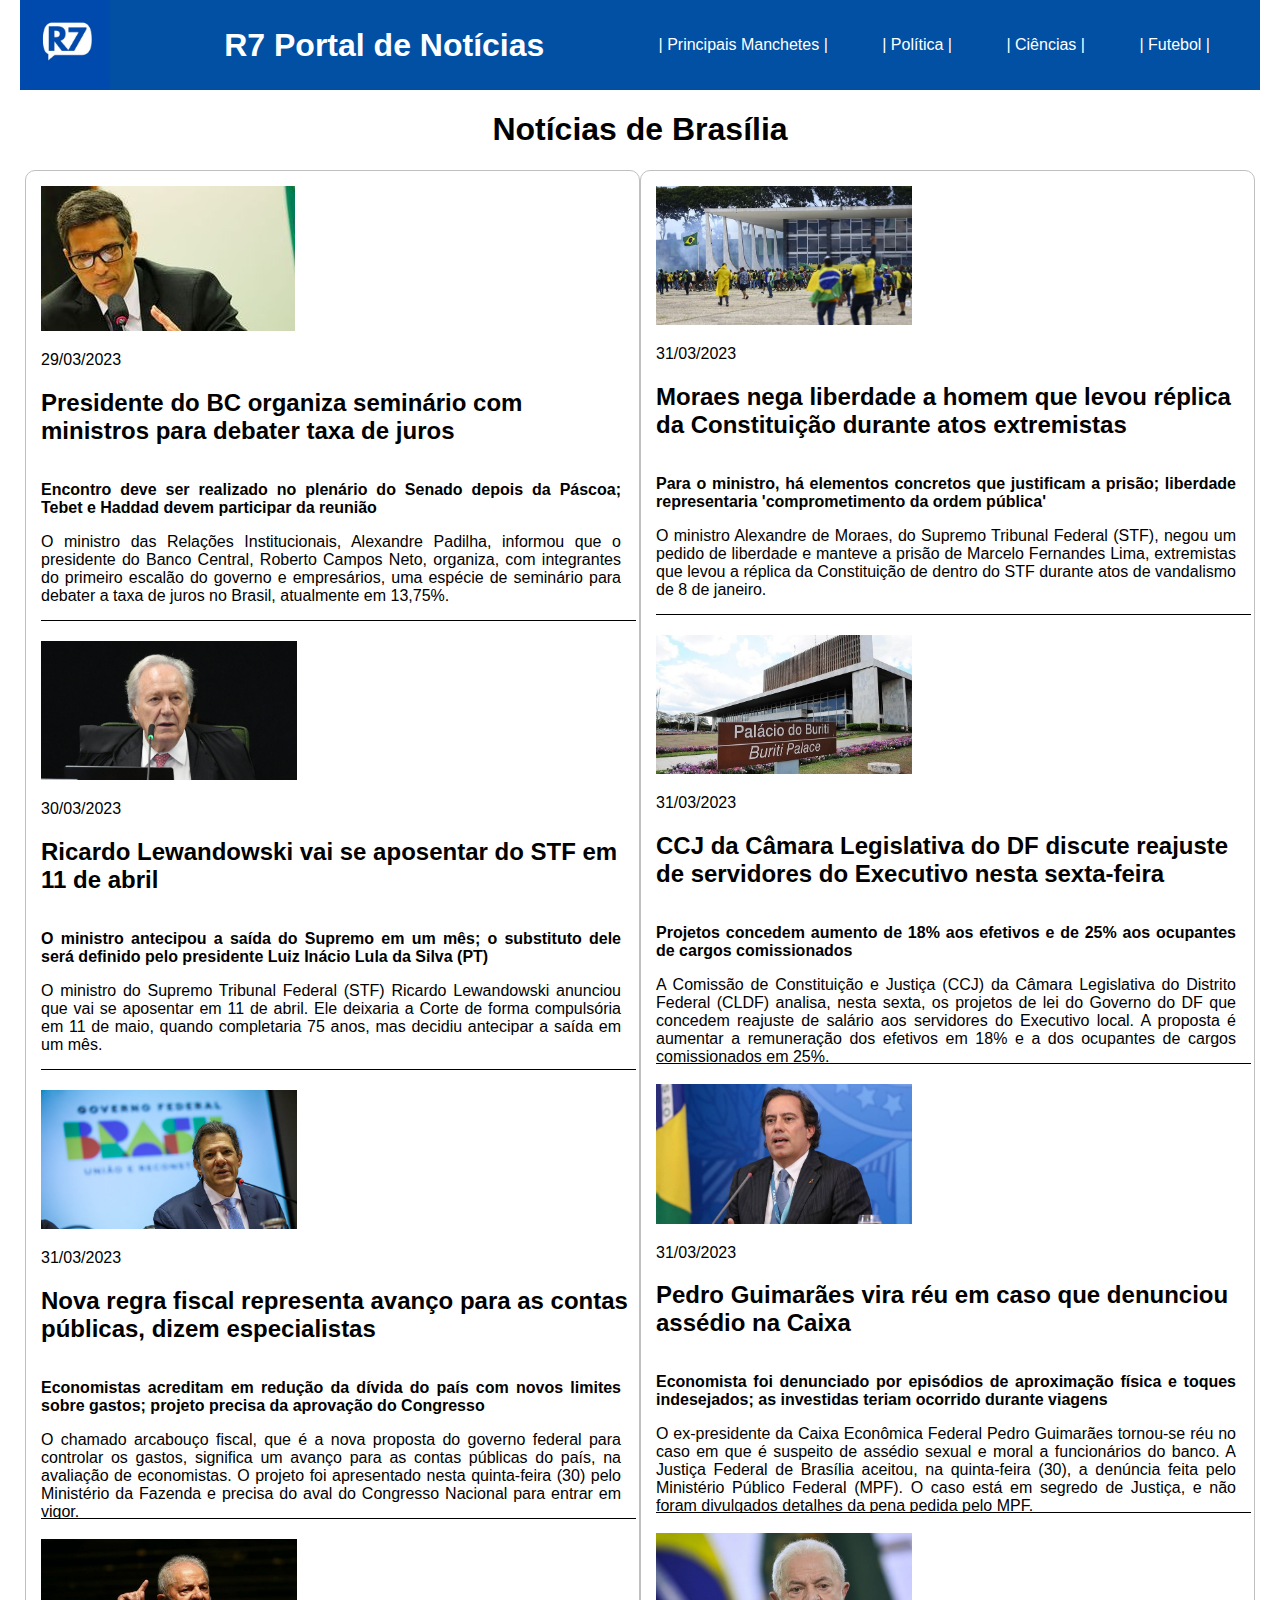
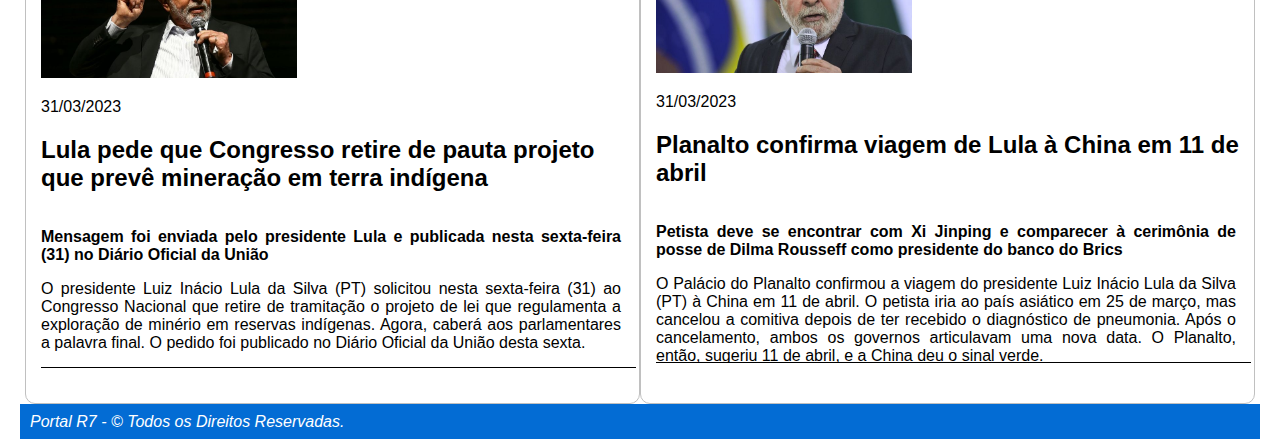
<file: index.html>
<!DOCTYPE html>
<html lang="pt-br">
<head>
    <meta charset="UTF-8">
    <!--meta http-equiv="X-UA-Compatible" content="IE=edge"-->
    <meta name="viewport" content="width=device-width, initial-scale=1.0">
    <title>Portal de Noícias</title>
    <link rel="stylesheet" href="style.css">
</head>
<body>
    
    <header>
        <img src="logoR7.jpg" alt="Logo do Portal de Notícias">
        <h1>R7 Portal de Notícias</h1>
        <nav>
            <a id="nav-opt0" href="#">| Principais Manchetes |</a>
            <a id="nav-opt1" href="#">| Política |</a>
            <a id="nav-opt2" href="#">| Ciências |</a>
            <a id="nav-opt3" href="#">| Futebol |</a>
        </nav>
    </header>

    <main class="container">
        <h1 id="h1-main">Notícias de Brasília</h1>
        <main class="noticias-bsb">
            <section>
                <img src="roberto-campos-neto.jpeg" alt="Foto Presidente BC">
                <p>29/03/2023</p>
                <h2>Presidente do BC organiza seminário com ministros para debater taxa de juros</h2>
                <article>
                    <p><strong>Encontro deve ser realizado no plenário do Senado depois da Páscoa; Tebet e Haddad devem participar da reunião</strong></p>
                    <p>O ministro das Relações Institucionais, Alexandre Padilha, informou que o presidente do Banco Central, Roberto Campos Neto, organiza, com integrantes do primeiro escalão do governo e empresários, uma espécie de seminário para debater a taxa de juros no Brasil, atualmente em 13,75%.</p>
                    <p>A informação de que Campos Neto organiza o seminário foi relatada pelo presidente do Senado, Rodrigo Pacheco (PSD-MG), durante conversa com Luiz Inácio Lula da Silva (PT), nesta terça-feira (28), no Palácio da Alvorada.</p>
                </article>            
            
                <img src="o-ministro-ricardo-lewandowski-do-stf.jpeg" alt="Foto do Ministro do STF - Ricardo Lewandowski">
                <p>30/03/2023</p>
                <h2>Ricardo Lewandowski vai se aposentar do STF em 11 de abril</h2>
                <article>
                <p><strong>O ministro antecipou a saída do Supremo em um mês; o substituto dele será definido pelo presidente Luiz Inácio Lula da Silva (PT)</strong></p>
                <p>O ministro do Supremo Tribunal Federal (STF) Ricardo Lewandowski anunciou que vai se aposentar em 11 de abril. Ele deixaria a Corte de forma compulsória em 11 de maio, quando completaria 75 anos, mas decidiu antecipar a saída em um mês.</p>
                <p>“Essa minha antecipação se deve a compromissos acadêmicos e profissionais que me aguardam. Eu, agora, encerro um ciclo da minha vida e vou iniciar um novo ciclo”, afirmou Lewandowski em entrevista à imprensa.</p>
                </article>

                <img src="o-ministro-da-fazenda-fernando-haddad-durante-anuncio-do-arcabouco-fiscal.jpeg" alt="Foto do Ministro da Fazenda">
                <p>31/03/2023</p>
                <h2>Nova regra fiscal representa avanço para as contas públicas, dizem especialistas</h2>
                <article>
                    <p><strong>Economistas acreditam em redução da dívida do país com novos limites sobre gastos; projeto precisa da aprovação do Congresso</strong></p>
                    <p>O chamado arcabouço fiscal, que é a nova proposta do governo federal para controlar os gastos, significa um avanço para as contas públicas do país, na avaliação de economistas. O projeto foi apresentado nesta quinta-feira (30) pelo Ministério da Fazenda e precisa do aval do Congresso Nacional para entrar em vigor.</p>
                    <p>A medida vai servir, basicamente, para impor limites para a criação de novas despesas por parte do governo federal e impedir que o Executivo gaste mais do que pode e deixe o país no vermelho. Na opinião do presidente da Federação Brasileira de Bancos (Febraban), Isaac Sidney, o programa é positivo.</p>
                </article>

                <img src="presidente-lula.jpeg" alt="Foto Presidente BC">
                <p>31/03/2023</p>
                <h2>Lula pede que Congresso retire de pauta projeto que prevê mineração em terra indígena</h2>
                <article>
                    <p><strong>Mensagem foi enviada pelo presidente Lula e publicada nesta sexta-feira (31) no Diário Oficial da União</strong></p>
                    <p>O presidente Luiz Inácio Lula da Silva (PT) solicitou nesta sexta-feira (31) ao Congresso Nacional que retire de tramitação o projeto de lei que regulamenta a exploração de minério em reservas indígenas. Agora, caberá aos parlamentares a palavra final. O pedido foi publicado no Diário Oficial da União desta sexta.</p>
                    <p>A proposta foi apresentada em 2020 pelo ex-presidente Jair Bolsonaro (PL), que defende a mineração nessas regiões sob a justificativa de que o Brasil pode sofrer com falta de potássio, matéria-prima de fertilizantes. A matéria visa permitir a realização de pesquisa e da lavra de recursos minerais e do aproveitamento dos potenciais de energia hidráulica em terras indígenas.</p>
                </article>
            </section>

            <section>
                <img src="manifestantes-invadem-congresso-palacio-do-planalto-e-stf.jpeg" alt="Foto Extremista Invadem Três Poderes">
                <p>31/03/2023</p>
                <h2>Moraes nega liberdade a homem que levou réplica da Constituição durante atos extremistas</h2>
                <article>
                    <p><strong>Para o ministro, há elementos concretos que justificam a prisão; liberdade representaria 'comprometimento da ordem pública'</strong></p>
                    <p>O ministro Alexandre de Moraes, do Supremo Tribunal Federal (STF), negou um pedido de liberdade e manteve a prisão de Marcelo Fernandes Lima, extremistas que levou a réplica da Constituição de dentro do STF durante atos de vandalismo de 8 de janeiro.</p>
                    <p>No pedido, a defesa alegou que o homem é réu primário, com bons antecedentes, trabalha, tem residência fixa, é pai de cinco filhos, sendo um deles portador de deficiência intelectual.</p>
                </article>
                
                <img src="palacio-do-buriti.jpeg" alt="Foto Palácio do Buriti">
                <p>31/03/2023</p>
                <h2>CCJ da Câmara Legislativa do DF discute reajuste de servidores do Executivo nesta sexta-feira</h2>
                <article>
                    <p><strong>Projetos concedem aumento de 18% aos efetivos e de 25% aos ocupantes de cargos comissionados</strong></p>
                    <p>A Comissão de Constituição e Justiça (CCJ) da Câmara Legislativa do Distrito Federal (CLDF) analisa, nesta sexta, os projetos de lei do Governo do DF que concedem reajuste de salário aos servidores do Executivo local. A proposta é aumentar a remuneração dos efetivos em 18% e a dos ocupantes de cargos comissionados em 25%.</p>
                    <p>Os projetos de lei 237 e 238/2023 chegaram à Câmara nesta quinta-feira (30) e a expectativa de parlamentares é que sejam votados em plenário já na próxima semana.</p>
                </article>

                <img src="divulgacao-pedro-guimaraes.jpeg" alt="Foto Presidente BC">
                <p>31/03/2023</p>
                <h2>Pedro Guimarães vira réu em caso que denunciou assédio na Caixa</h2>
                <article>
                    <p><strong>Economista foi denunciado por episódios de aproximação física e toques indesejados; as investidas teriam ocorrido durante viagens</strong></p>
                    <p>O ex-presidente da Caixa Econômica Federal Pedro Guimarães tornou-se réu no caso em que é suspeito de assédio sexual e moral a funcionários do banco. A Justiça Federal de Brasília aceitou, na quinta-feira (30), a denúncia feita pelo Ministério Público Federal (MPF). O caso está em segredo de Justiça, e não foram divulgados detalhes da pena pedida pelo MPF.</p>
                    <p>Pedro Guimarães esteve na presidência da Caixa por três anos e seis meses e pediu demissão em junho de 2022 depois de se tornar alvo de investigações do MPF e do Tribunal de Contas da União (TCU).</p>
                </article>
                
                <img src="presidente-lula-2803.jpeg" alt="Foto Presidente BC">
                <p>31/03/2023</p>
                <h2>Planalto confirma viagem de Lula à China em 11 de abril</h2>
                <article>
                    <p><strong>Petista deve se encontrar com Xi Jinping e comparecer à cerimônia de posse de Dilma Rousseff como presidente do banco do Brics</strong></p>
                    <p>O Palácio do Planalto confirmou a viagem do presidente Luiz Inácio Lula da Silva (PT) à China em 11 de abril. O petista iria ao país asiático em 25 de março, mas cancelou a comitiva depois de ter recebido o diagnóstico de pneumonia. Após o cancelamento, ambos os governos articulavam uma nova data. O Planalto, então, sugeriu 11 de abril, e a China deu o sinal verde.</p>
                    <p>Desde então, Lula tem despachado do Palácio da Alvorada, residência oficial do presidente. Segundo fontes, o petista deve voltar a trabalhar do Planalto na próxima segunda-feira (3). Ele deve manter agendas similares nessa nova viagem.</p>
                </article>
            </section>
        </main>

        <main class="hidden-futebol">
            <section>
                <img src="ancelotti.jpeg" alt="Foto do Tecnico do Real e Dirigente" title="Foto do Tecnico do Real e Dirigente">
                <p>01/04/2023</p>
                <h2>A CBF depende dos fracassos do Real Madrid para ter Ancelotti. Ele confirmou hoje: quer ficar na Espanha até 2024</h2>
                <article>
                    <p><strong>O treinador italiano não usou de meias-palavras. Quis pôr um fim às especulações de que deseja sair. Mas, se o Real não vencer o Espanhol e a Champions, a situação poderá mudar. </strong></p>
                    <p>Carlo Ancelotti fará 64 anos em junho.Gosta de ironizar, provocar.</p>
                    <p>Mais hoje falou muito sério em relação ao interesse verdadeiro da CBF em tê-lo como treinador da seleção brasileira.</p>
                    <p>Ele sabe que está no maior e mais rico clube do mundo.</p>
                    <p>Imprensado hoje na entrevista coletiva, o italiano não poderia ser mais claro.</p>
                    <p>"Se me querem (a seleção brasileira), me encanta. Claro que gera ilusão. Mas temos que respeitar contratos, e eu quero cumprir o meu".</p>
                </article>

                <img src="jogadores-do-palmeiras.jpeg" alt="Foto Jogadores do Plameiras recebendo instruções" title="Foto Jogadores do Plameiras recebendo instruções">
                <p>01/04/2023</p>
                <h2>Palmeiras vai viajar mais de 3.000 quilômetros em abril</h2>
                <article>
                    <p><strong>O Alviverde terá compromissos fora de casa pela Libertadores, Paulistão, Campeonato Brasileiro e Copa do Brasil</strong></p>
                    <p>Abril será um mês repleto de viagens ao Palmeiras. Seja para disputar a Copa do Brasil, Libertadores ou Brasileirão, o clube precisará estar na estrada ou até mesmo no ar para ir encontrar com seus adversários.</p>
                    <p>Ao todo, o Alviverde deve percorrer mais de três mil quilômetros rumo aos seus destinos. Sendo que a viagem mais longa será para a Bolívia, onde enfrenta o Bolívar, na altitude de La Paz. A viagem do Brasil até lá é de 2390km.</p>
                </article>

                <img src="junior-todinho.jpeg" alt="Foto Júnior Todinho comemora gol pelo Água Santa no Paulistão" title="Foto Júnior Todinho comemora gol pelo Água Santa no Paulistão">
                <p>01/04/2023</p>
                <h2>Esperança de gols do Água Santa diz não ter medo do Palmeiras: 'Vamos para cima'</h2>
                <article>
                    <p><strong>Júnior Todinho é vice-artilheiro do Netuno no Paulistão; fora do time titular por lesão, atacante quer dar 'dor de cabeça' ao treinador </strong></p>
                    <p>Autor do pênalti decisivo que colocou o Água Santa na final do Paulistão, Júnior Todinho vive intensamente a expectativa de enfrentar o Palmeiras na grande decisão.</p>
                    <p>Os Aquáticos enfrentam o alviverde neste domingo (2), na Arena Barueri, e no próximo final de semana, e segundo o atacante, o clube não vai se intimidar.</p>
                    <p>"A gente vai para cima. A gente vai buscar o gol porque queremos a vitória no primeiro jogo dentro de casa, o mando de campo vai ser nosso, então a gente vai buscar a vitória, não vamos ficar recuado esperando eles, a gente vai para cima para poder ganhar o jogo e levantar o título", afirma, empolgado com a partida".</p>
                </article>

                <img src="bola-do-paulistao.jpeg" alt="Foto da bola que será usada nas finais do Paulistão" title="Foto da bola que será usada nas finais do Paulistão">
                <p>01/04/2023</p>
                <h2>Paulistão vira trampolim para jogadores se transferirem para as Séries A e B; veja as negociações</h2>
                <article>
                    <p><strong>Palmeiras, Corinthians e São Paulo pincelaram atletas que se destacaram no estadual; Juventude e times da Série B também foram atrás de peças</strong></p>
                    <p>Na última sexta-feira (24), dias após a eliminação do Ituano na competição, o São Paulo surpreendeu e anunciou a contratação titular da lateral direita do Ituano, Raí Ramos, até o fim de 2025, que chega para disputar posição com Nathan, já que Igor Vinicius e Raphinha estão lesionados.</p>
                    <p>Principal jogador do Red Bull Bragantino há algum tempo, Artur foi a maior referência técnica do clube neste Paulistão. De olho em reforços, o Palmeiras tenta agora o retorno do jogador, que iniciou sua carreira no alviverde. Segundo informações, o Massa Bruta pede 10 milhões de euros (cerca de R$ 56 milhões, na conversão de valores) para negociar o camisa 10.</p>
                    <p>Barletta será mais uma opção de ataque para o treinador Fernando Lázaro. O jogador assinou contrato até o fim de 2026, e o clube, no anúncio da contratação, compartilhou imagens do atleta ainda criança, com a camisa do Corinthians, seu clube de coração.</p>
                    <p>O experiente centroavante Bruno Mezenga, artilheiro do Água Santa no Paulistão com cinco gols, é mais um jogador acertado com o Juventude para o restante de 2023.</p>
                </article>
            </section>

            <section>
                <img src="palmeiras-e-agua-santa.jpeg" alt="Foto Jogadores do Palmeiras e Água Santa" title="Foto Jogadores do Palmeiras e Água Santa">
                <p>01/04/2023</p>
                <h2>Palmeiras tem folha salarial 22 vezes maior que do Água Santa; entenda as duas realidades</h2>
                <article>
                    <p><strong>Somente com o salário de Dudu, atacante do Verdão, o Netuno poderia pagar todo o elenco de Diadema mais de duas vezes.</strong></p>
                    <p>Está chegando a hora! Água Santa e Palmeiras se enfrentam no próximo domingo (2), em jogo de ida da final do Paulistão 2023. O Netuno recebe o Verdão com o grande desafio de equilibrar em campo o que já é muito diferente fora das quatro linhas: a situação financeira dos dois clubes.</p>
                    <p>Enquanto o Alviverde tem uma das maiores folhas salariais do país, o time de Diadema poderia pagar todo o seu elenco e a comissão técnica duas vezes com o salário de apenas um jogador palmeirense.</p>
                    <p>Além disso, o Alviverde é o 3º colocado no ranking de maiores arrecadações com bilheterias nesta temporada. Durante o Campeonato Paulista, a torcida palmeirense não mediu esforços para apoiar o Verdão e fez questão de lotar as arquibancadas do Allianz Parque.</p>
                    <p>Na primeira fase da competição, o Verdão teve média de 37.085 torcedores nos jogos como mandante, e o clube arrecadou mais de R$ 1,7 milhão.</p>
                    <p>Já o Netuno, na mesma fase, teve uma média de público oito vezes menor. Os torcedores do Água Santa também fizeram o que podiam para apoiar o time do coração no estádio Inamar, em Diadema. No geral, a média de público foi de 4.800 torcedores por partida, o que rendeu cerca de R$ 113,2 mil para os cofres do clube.</p>
                    <p>De acordo com o portal Transfermarkt, a escalação mais cara possível no Palmeiras custa 99 milhões de euros (cerca de R$ 594 milhões, na cotação atual), com base no valor de mercado de cada jogador. Sendo esse o parâmetro, Endrick é o mais valioso do Alviverde, e custa 20 milhões de euros (R$ 120 milhões, na cotação atual).</p>
                    <p>Já no Água Santa, o jogador mais valioso possível custa 3,2 milhões de euros (o equivalente a R$ 19,2 milhões, na cotação atual), também baseado no valor de mercado de cada atleta. O mais caro entre todos do elenco é o meio-campista Luan Dias, que vale 750 mil euros (cerca de R$ 4,5 milhões, na cotação atual).</p>
                </article>

                <img src="ponte-preta.jpeg" alt="Foto Jogadores do Ponte Preta" title="Foto Jogadores do Ponte Preta">
                <p>01/04/2023</p>
                <h2>Ponte Preta vence o XV de Piracicaba e garante o acesso para a elite do Paulistão</h2>
                <article>
                    <p><strong>Jeferson Jeh e Eliel marcaram os gols da Macaca na partida e garantiram a vaga da equipe no A1 do Campeonato Paulista</strong></p>
                    <p>Buscando o acesso para a Série A1 do Paulistão, a Ponte Preta recebeu o XV de Piracicaba no Moisés Lucarelli neste sábado (1). Por ter vencido o jogo de ida por 3 a 0, a Macaca tinha a vantagem e usufruiu bem disso para vencer o XV e carimbar a vaga na elite do futebol estadual. Com gols de Jeferson Jeh e Eliel, a Ponte venceu por 2 a 0.</p>
                    <p>Sem dar chances para surpresas, a Macaca chegou dominando o jogo e levando perigo ao gol adversário. Inclusive, o goleiro Alan teve bastante trabalho para evitar que a Ponte ampliasse o placar agregado.</p>
                </article>

                <img src="palmeiras.jpeg" alt="Foto Jogadores do Palmeiras em treino" title="Foto Jogadores do Palmeiras em treino">
                <p>01/04/2023</p>
                <h2>Atual campeão, Palmeiras chega invicto e embalado para final do Paulistão</h2>
                <article>
                    <p><strong>Verdão encara o Água Santa na disputa pelo título</strong></p>
                    <p>O primeiro jogo da final do Campeonato Paulista acontece no domingo (2), com transmissão da Record TV. Atual campeão e invicto nesta edição, o Verdão chega embalado para a decisão.</p>
                    <p>Partida no domingo (2) terá a narração de Cleber Machado, a partir das 15h30.</p>
                </article>

                <img src="campeonato-paulista-paulistao-agua-santa.jpeg" alt="Foto Treinador do Água Santa Thiago Caprini" title="Foto Treinador do Água Santa Thiago Caprini">
                <p>01/04/2023</p>
                <h2>Treinador do Água Santa elogia Palmeiras, mas avisa: 'Podemos sonhar'</h2>
                <article>
                    <p><strong>Times fazem o primeiro jogo da final do Campeonato Paulista neste domingo (2), na Arena Barueri</strong></p>
                    <p>O Água Santa chega na final do Campeonato Paulista como "azarão". Afinal, do outro lado está o Palmeiras, um dos melhores times do futebol brasileiro. O próprio técnico Thiago Carpini reconhece a força do adversário, mas não deixa de sonhar com a conquista inédita.</p>
                    <p>"Temos uma leveza por tudo o que foi conquistado até aqui. Claro que, chegando em uma final, podemos sonhar um pouco mais. Sabemos da dificuldade, o tamanho da equipe que vamos enfrentar, mas o favoritismo vai até certo ponto. Nós temos uma responsabilidade com nós mesmo, de fazer o nosso melhor, de competir de maneira digna os dois jogos finais", disse o treinador do Netuno.</p>
                </article>
            </section>
        </main>

        <main class="hidden-ciencias">
            <section>
                <img src="emissao-gas-carbonico.jpeg" alt="Foto Emissão de CFC na atmosfera" title="Foto Emissão de CFC na atmosfera">
                <p>03/04/2023</p>
                <h2>Mesmo proibido, acúmulo de gases CFC segue preocupando especialistas</h2>
                <article>
                    <p><strong>Os clorofluorcarbonetos, usados para aerossóis e gases para refrigeração, tiveram impacto direto na diminuição da camada de ozônio</strong></p>
                    <p>Apesar de sua proibição há mais de 35 anos, os clorofluorcarbonos (CFCs), conhecidos por seus efeitos nocivos à camada de ozônio, atingiram níveis recorde em 2020, de acordo com um estudo publicado nesta segunda-feira (3).</p>
                    <p>Estes gases provocam um poderoso efeito estufa: seu nível de acúmulo de calor é 10 mil vezes maior que o dióxido de carbono, a principal causa do aquecimento global, segundo dados do Global Carbon Project.</p>
                </article>            
            
                <img src="peixe-mais-profundo-e-capturado-e-filmado-por-cientistas-no-japao.jpeg" alt="Foto Peixes capturados a mais de 8 quilômetros sob o oceano" title="Foto Peixes capturados a mais de 8 quilômetros sob o oceano">
                <p>03/04/2023</p>
                <h2>Peixe das profundezas do mar é capturado e filmado por cientistas no Japão</h2>
                <article>
                <p><strong>O animal foi encontrado a 8 quilômetros da superfície do oceano por uma expedição científica de duração de dois meses</strong></p>
                <p>Peixes foram capturados a mais de 8 quilômetros sob a superfície do oceano pela primeira vez — e filmados ainda mais fundo — por uma expedição científica conjunta de Japão e Austrália.</p>
                <p>“O cientista-chefe da expedição, professor Alan Jamieson, disse nesta segunda-feira (3) que dois peixes-caracol foram capturados em armadilhas colocadas a 8.022 metros de profundidade na Fossa do Japão, ao sul do Japão, durante uma viagem de dois meses por uma equipe da Universidade da Austrália Ocidental (UWA) e da Universidade de Ciências Marinhas de Tóquio.</p>
                </article>

                <img src="o-ministro-da-fazenda-fernando-haddad-durante-anuncio-do-arcabouco-fiscal.jpeg" alt="Foto do Ministro da Fazenda">
                <p>31/03/2023</p>
                <h2>Nova regra fiscal representa avanço para as contas públicas, dizem especialistas</h2>
                <article>
                    <p><strong>Economistas acreditam em redução da dívida do país com novos limites sobre gastos; projeto precisa da aprovação do Congresso</strong></p>
                    <p>O chamado arcabouço fiscal, que é a nova proposta do governo federal para controlar os gastos, significa um avanço para as contas públicas do país, na avaliação de economistas. O projeto foi apresentado nesta quinta-feira (30) pelo Ministério da Fazenda e precisa do aval do Congresso Nacional para entrar em vigor.</p>
                    <p>A medida vai servir, basicamente, para impor limites para a criação de novas despesas por parte do governo federal e impedir que o Executivo gaste mais do que pode e deixe o país no vermelho. Na opinião do presidente da Federação Brasileira de Bancos (Febraban), Isaac Sidney, o programa é positivo.</p>
                </article>

                <img src="presidente-lula.jpeg" alt="Foto Presidente BC">
                <p>31/03/2023</p>
                <h2>Lula pede que Congresso retire de pauta projeto que prevê mineração em terra indígena</h2>
                <article>
                    <p><strong>Mensagem foi enviada pelo presidente Lula e publicada nesta sexta-feira (31) no Diário Oficial da União</strong></p>
                    <p>O presidente Luiz Inácio Lula da Silva (PT) solicitou nesta sexta-feira (31) ao Congresso Nacional que retire de tramitação o projeto de lei que regulamenta a exploração de minério em reservas indígenas. Agora, caberá aos parlamentares a palavra final. O pedido foi publicado no Diário Oficial da União desta sexta.</p>
                    <p>A proposta foi apresentada em 2020 pelo ex-presidente Jair Bolsonaro (PL), que defende a mineração nessas regiões sob a justificativa de que o Brasil pode sofrer com falta de potássio, matéria-prima de fertilizantes. A matéria visa permitir a realização de pesquisa e da lavra de recursos minerais e do aproveitamento dos potenciais de energia hidráulica em terras indígenas.</p>
                </article>
            </section>

            <section>
                <img src="manifestantes-invadem-congresso-palacio-do-planalto-e-stf.jpeg" alt="Foto Extremista Invadem Três Poderes">
                <p>31/03/2023</p>
                <h2>Moraes nega liberdade a homem que levou réplica da Constituição durante atos extremistas</h2>
                <article>
                    <p><strong>Para o ministro, há elementos concretos que justificam a prisão; liberdade representaria 'comprometimento da ordem pública'</strong></p>
                    <p>O ministro Alexandre de Moraes, do Supremo Tribunal Federal (STF), negou um pedido de liberdade e manteve a prisão de Marcelo Fernandes Lima, extremistas que levou a réplica da Constituição de dentro do STF durante atos de vandalismo de 8 de janeiro.</p>
                    <p>No pedido, a defesa alegou que o homem é réu primário, com bons antecedentes, trabalha, tem residência fixa, é pai de cinco filhos, sendo um deles portador de deficiência intelectual.</p>
                </article>
                
                <img src="palacio-do-buriti.jpeg" alt="Foto Palácio do Buriti">
                <p>31/03/2023</p>
                <h2>CCJ da Câmara Legislativa do DF discute reajuste de servidores do Executivo nesta sexta-feira</h2>
                <article>
                    <p><strong>Projetos concedem aumento de 18% aos efetivos e de 25% aos ocupantes de cargos comissionados</strong></p>
                    <p>A Comissão de Constituição e Justiça (CCJ) da Câmara Legislativa do Distrito Federal (CLDF) analisa, nesta sexta, os projetos de lei do Governo do DF que concedem reajuste de salário aos servidores do Executivo local. A proposta é aumentar a remuneração dos efetivos em 18% e a dos ocupantes de cargos comissionados em 25%.</p>
                    <p>Os projetos de lei 237 e 238/2023 chegaram à Câmara nesta quinta-feira (30) e a expectativa de parlamentares é que sejam votados em plenário já na próxima semana.</p>
                </article>

                <img src="divulgacao-pedro-guimaraes.jpeg" alt="Foto Presidente BC">
                <p>31/03/2023</p>
                <h2>Pedro Guimarães vira réu em caso que denunciou assédio na Caixa</h2>
                <article>
                    <p><strong>Economista foi denunciado por episódios de aproximação física e toques indesejados; as investidas teriam ocorrido durante viagens</strong></p>
                    <p>O ex-presidente da Caixa Econômica Federal Pedro Guimarães tornou-se réu no caso em que é suspeito de assédio sexual e moral a funcionários do banco. A Justiça Federal de Brasília aceitou, na quinta-feira (30), a denúncia feita pelo Ministério Público Federal (MPF). O caso está em segredo de Justiça, e não foram divulgados detalhes da pena pedida pelo MPF.</p>
                    <p>Pedro Guimarães esteve na presidência da Caixa por três anos e seis meses e pediu demissão em junho de 2022 depois de se tornar alvo de investigações do MPF e do Tribunal de Contas da União (TCU).</p>
                </article>
                
                <img src="presidente-lula-2803.jpeg" alt="Foto Presidente BC">
                <p>31/03/2023</p>
                <h2>Planalto confirma viagem de Lula à China em 11 de abril</h2>
                <article>
                    <p><strong>Petista deve se encontrar com Xi Jinping e comparecer à cerimônia de posse de Dilma Rousseff como presidente do banco do Brics</strong></p>
                    <p>O Palácio do Planalto confirmou a viagem do presidente Luiz Inácio Lula da Silva (PT) à China em 11 de abril. O petista iria ao país asiático em 25 de março, mas cancelou a comitiva depois de ter recebido o diagnóstico de pneumonia. Após o cancelamento, ambos os governos articulavam uma nova data. O Planalto, então, sugeriu 11 de abril, e a China deu o sinal verde.</p>
                    <p>Desde então, Lula tem despachado do Palácio da Alvorada, residência oficial do presidente. Segundo fontes, o petista deve voltar a trabalhar do Planalto na próxima segunda-feira (3). Ele deve manter agendas similares nessa nova viagem.</p>
                </article>
            </section>
        </main>
            
        

        
    </main>
    <footer>
        <p>Portal R7 - &copy;&nbsp;Todos os Direitos Reservadas.</p> 
    </footer>

</body>
    <script src="script.js"></script>
</html>
</file>
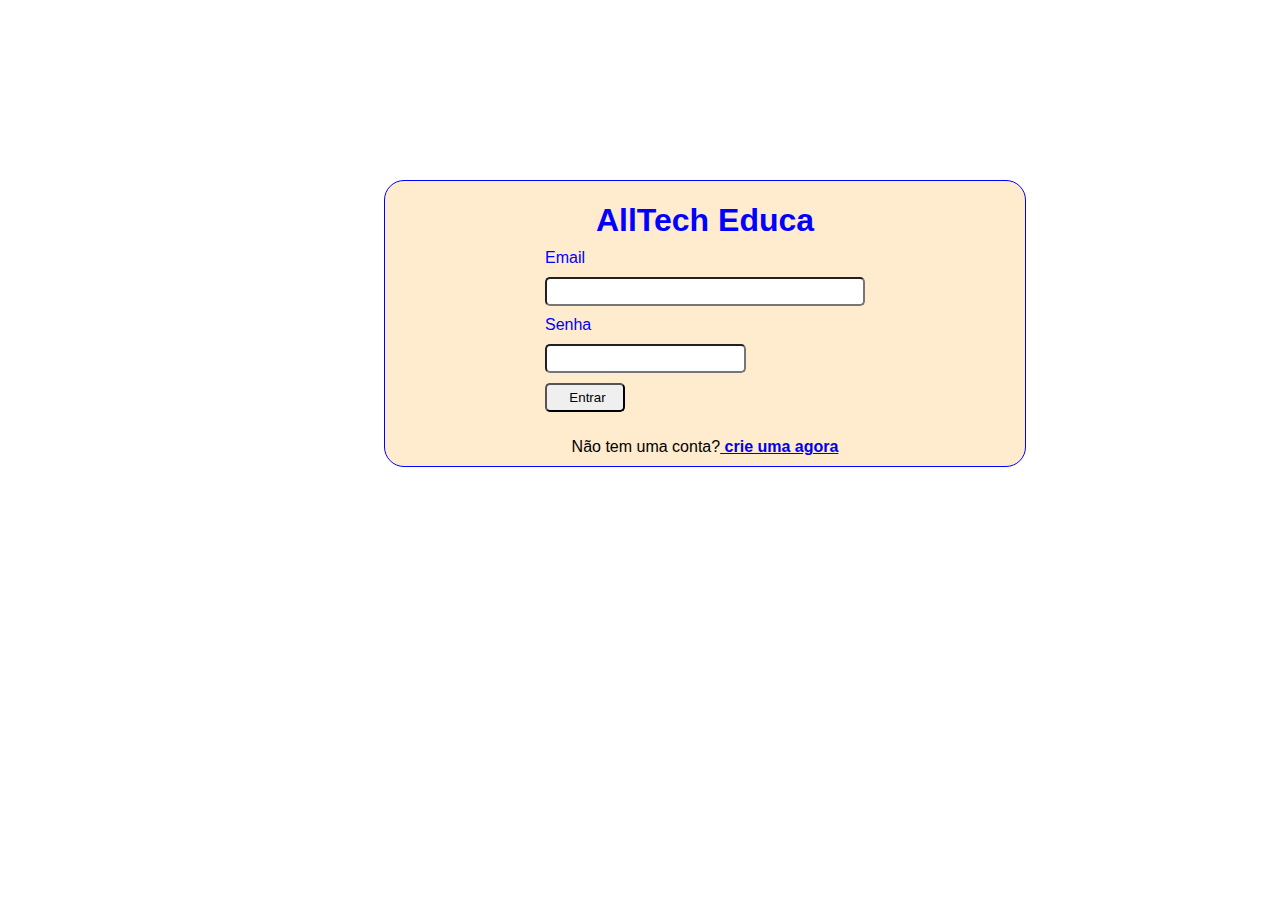
<file: aula0304/index.html>
<!DOCTYPE html>
<html lang="pt-br">
<head>
    <meta charset="UTF-8">
    <!--meta http-equiv="X-UA-Compatible" content="IE=edge"-->
    <!--meta name="viewport" content="width=device-width, initial-scale=1.0"-->
    <link rel="stylesheet" href="style.css">
    <title>AllTech Educa</title>
</head>
<body>
    <main class="container">
        <h1>AllTech Educa</h1>
        <form class="form" action="#" onsubmit="return validaLogin()">
            <label for="email">Email</label>
            <input type="email" id="email" data-email="santanalcs@hotmail.com" name="email" size="30" required>
            <label for="password">Senha</label>
            <input type="password" id="password" data-password="123458" name="password" required>
            <input type="submit" value="Entrar">
        </form>
        <p>Não tem uma conta?<a href="sigin.htm"> crie uma agora</a></p>
    </main>
    
</body>
    <script src="script.js"></script>
</html>
</file>
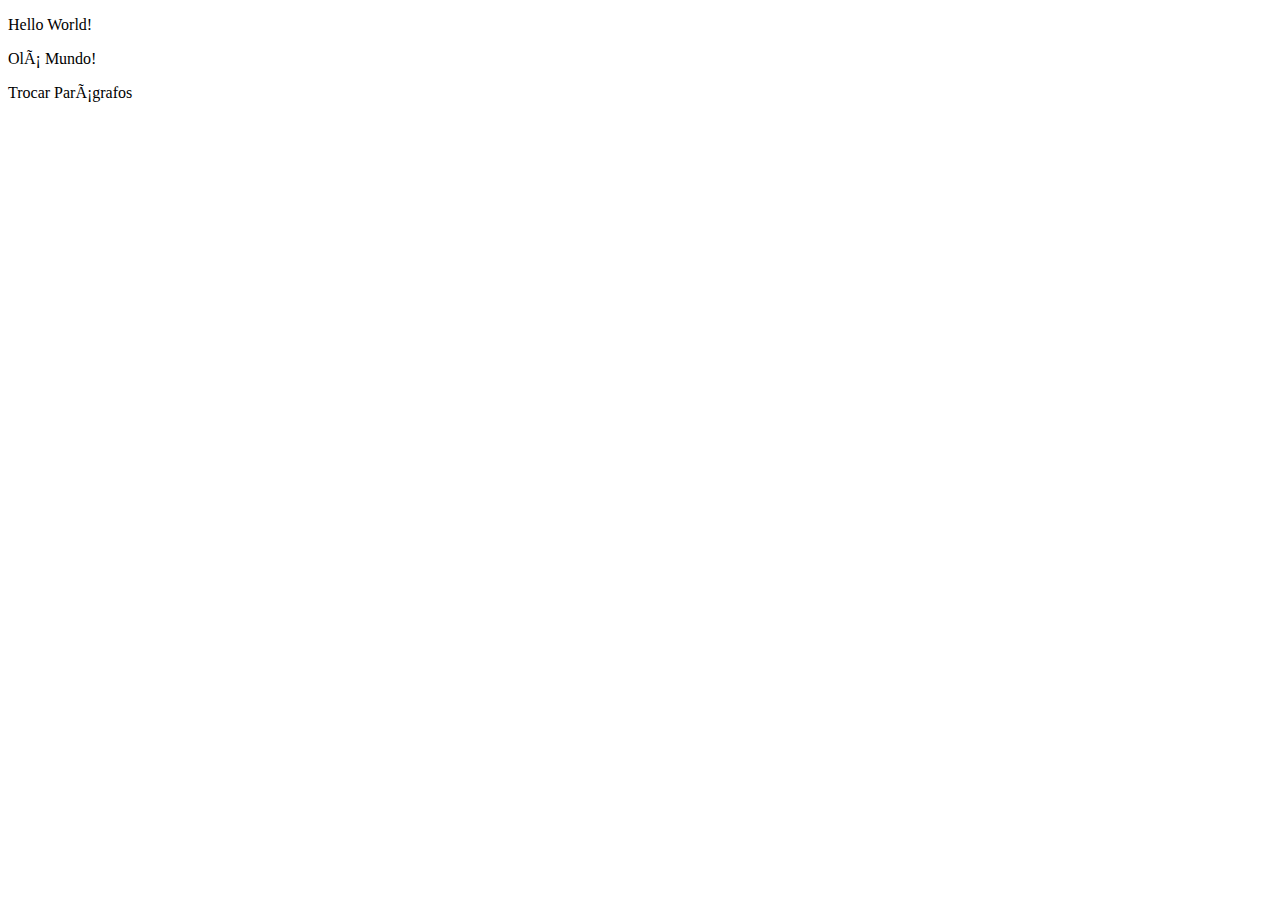
<file: aulas/aula1004/index.html>
<!DOCTYPE html>
<html lang="pt-br">
<head>
    <!--meta charset="UTF-8">
    <meta http-equiv="X-UA-Compatible" content="IE=edge">
    <meta name="viewport" content="width=device-width, initial-scale=1.0"-->
    <title>Aula JS</title>
</head>
<body>

    <p id="p1">Hello World!</p>
    <p id="p2">Olá Mundo!</p>
    <p id="tP">Trocar Parágrafos</p>

    
</body>
<script>

    let p1 = document.getElementById('p1');
    let p2 = document.getElementById('p2');
    let tP = document.getElementById('tP');

   tP.addEventListener('click', ()=>{
        let texto1 = p1.innerText;
        let texto2 = p2.innerText;
    
        p1.innerText = texto2;
        p2.innerText = texto1;

    });
    
   // p2.addEventListener('click', ()=>{
        
   // }); 
   
</script>
</html>
</file>
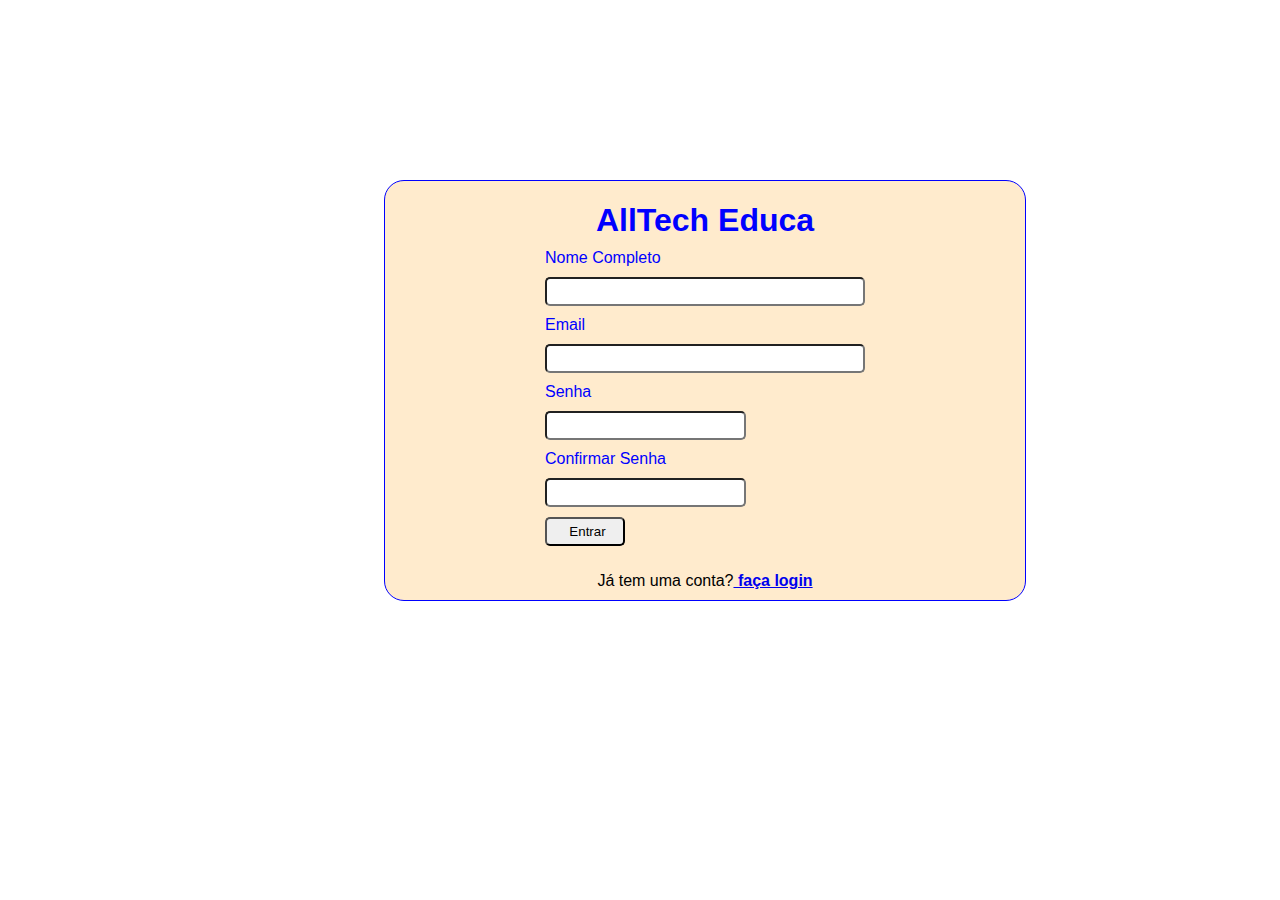
<file: aula0304/sigin.htm>
<!DOCTYPE html>
<html lang="pt-br">
<head>
    <meta charset="UTF-8">
    <!--meta http-equiv="X-UA-Compatible" content="IE=edge"-->
    <!--meta name="viewport" content="width=device-width, initial-scale=1.0"-->
    <link rel="stylesheet" href="style.css">
    <title>AllTech Educa</title>
</head>
<body>
    <main class="container">
        <h1>AllTech Educa</h1>
        <form action="#" onsubmit="return confirmaSenha()">
            <label for="nome">Nome Completo</label>
            <input type="text" id="nome" data-nome="teste" name="nome" size="30" required>
            <label for="email">Email</label>
            <input type="email" id="email" name="email" size="30" required>
            <label for="password">Senha</label>
            <input type="password" id="password" name="password" required>
            <label for="confirmar-password">Confirmar Senha</label>
            <input type="password" id="confirmar-password" name="confirmar-password" required>
            <input type="submit" value="Entrar">
        </form>
        <p>Já tem uma conta?<a href="index.html"> faça login</a></p>
    </main>
</body>
    <script src="script.js"></script>
</html>
</file>
<file: style.css>
body{
    font-family: Arial, Helvetica, sans-serif;
    margin: 0;
    padding: 0;
}

header{
    display: flex;
    align-items: center;
    justify-content:space-between;
    height: 90px;
    width: auto;
    margin: 0 20px 0 20px;
    background-color: rgb(1, 80, 163);
}

header img{
    height: 90px;
}

header h1{
    color: white;
    text-align: center;
}

nav a{
    text-decoration: none;
    color: white;
    padding-right: 50px;
}

.container{
    display: flex;
    flex-direction: column;
    margin: 0 25px 0 25px;
    max-height: 100%;
}
.container h1{
    text-align: center;
    width: 100%;
}

.hidden-bsb{
    display: none;
    flex-direction: row;
}

.hidden-ciencias{
    display: none;
    flex-direction: row;
}

.hidden-futebol{
    display: none;
    flex-direction: row;
}

.noticias-bsb{
    display: flex;
    flex-direction: row;
}

.noticias-ciencias{
    display: flex;
    flex-direction: row;
}

.noticias-futebol{
    display: flex;
    flex-direction: row;
}

section{
    width: 50%;
    border: 1px solid silver;
    border-radius: 10px;
    padding: 15px 3px 15px 15px;
}

section img{
    max-width: 43%;
}

article{
    flex-direction: row;
    padding: 0 15px 15px 0;
    margin-bottom: 20px;
    height: 140px;
    overflow-y: scroll;
    border-bottom: solid 1px;
}

p{
    text-align: justify;
}

footer{
    display: flex;
    align-items:center;
    width: auto;
    height: 35px;
    background-color: rgb(3, 108, 212);
    margin: 0 20px 0 20px;
}

footer p{
    padding-left: 10px;
    font-size: 1em;
    font-style: italic;
    color: white;
}
</file>
<file: aula0304/style.css>
body {
    margin: 0;
    padding: 0;
    font-family: Arial, Helvetica, sans-serif;
}
.container {
    position: absolute;
    display: flex;
    flex-direction: column;
    align-items: center;
    border: 1px solid blue;
    border-radius:20px;
    background-color: blanchedalmond;
    top: 20%;
    left: 30%;
    width: 50%;
}
form {
    display: flex;
    flex-direction: column;
    min-width: 50%;
}

label,
input {
    border-radius: 5px;
}

label, p, 
input, h1 {
    margin-bottom: 10px;
}

input {
    padding: 5px 0 5px 5px;
}

#password, #confirmar-password {
    width: 60%;
}

input[type="submit"] {
    width: 80px;
}

h1, label {
    color: blue;
}

a {
    font-weight: bold;
}
</file>
